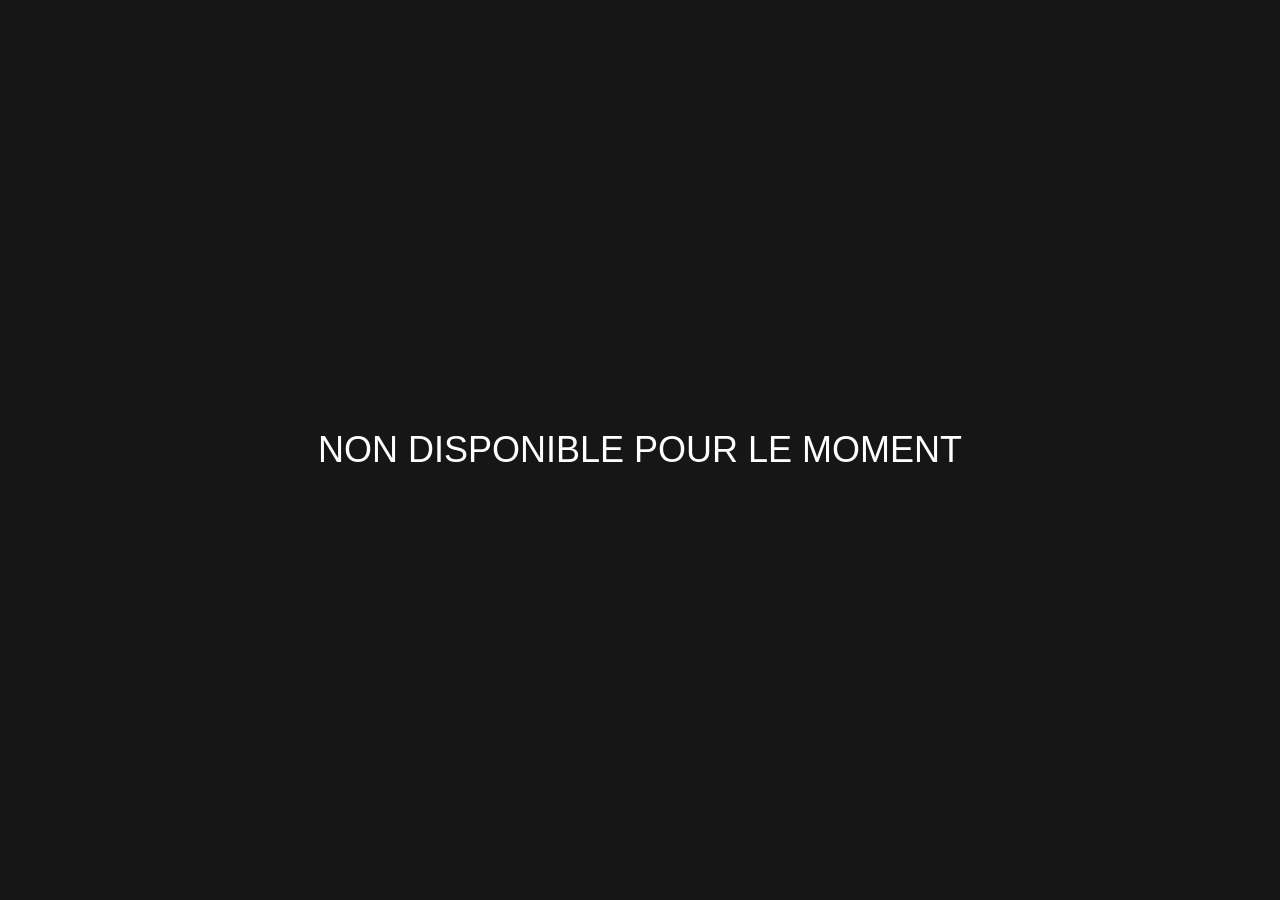
<file: indisponible.html>
<!DOCTYPE html>
<html lang="fr">
<head>
    <meta charset="UTF-8">
    <meta name="viewport" content="width=device-width, initial-scale=1.0">
    <title>Non Disponible</title>
    <style>
        body {
            display: flex;
            justify-content: center;
            align-items: center;
            height: 100vh;
            margin: 0;
            font-family: Arial, sans-serif;
            background-color: #161616;
            color: #fff;
            overflow: hidden;
        }

        #message {
            font-size: 36px;
            text-align: center;
            opacity: 0;
            transition: opacity 2s ease-in-out;
        }
    </style>
</head>
<body>

<div id="message">NON DISPONIBLE POUR LE MOMENT</div>

<script>
    document.addEventListener("DOMContentLoaded", function () {
        // Afficher le message avec une animation de fondu
        const message = document.getElementById("message");
        setTimeout(() => {
            message.style.opacity = 1;
        }, 500);
    });
</script>

</body>
</html>
</file>
